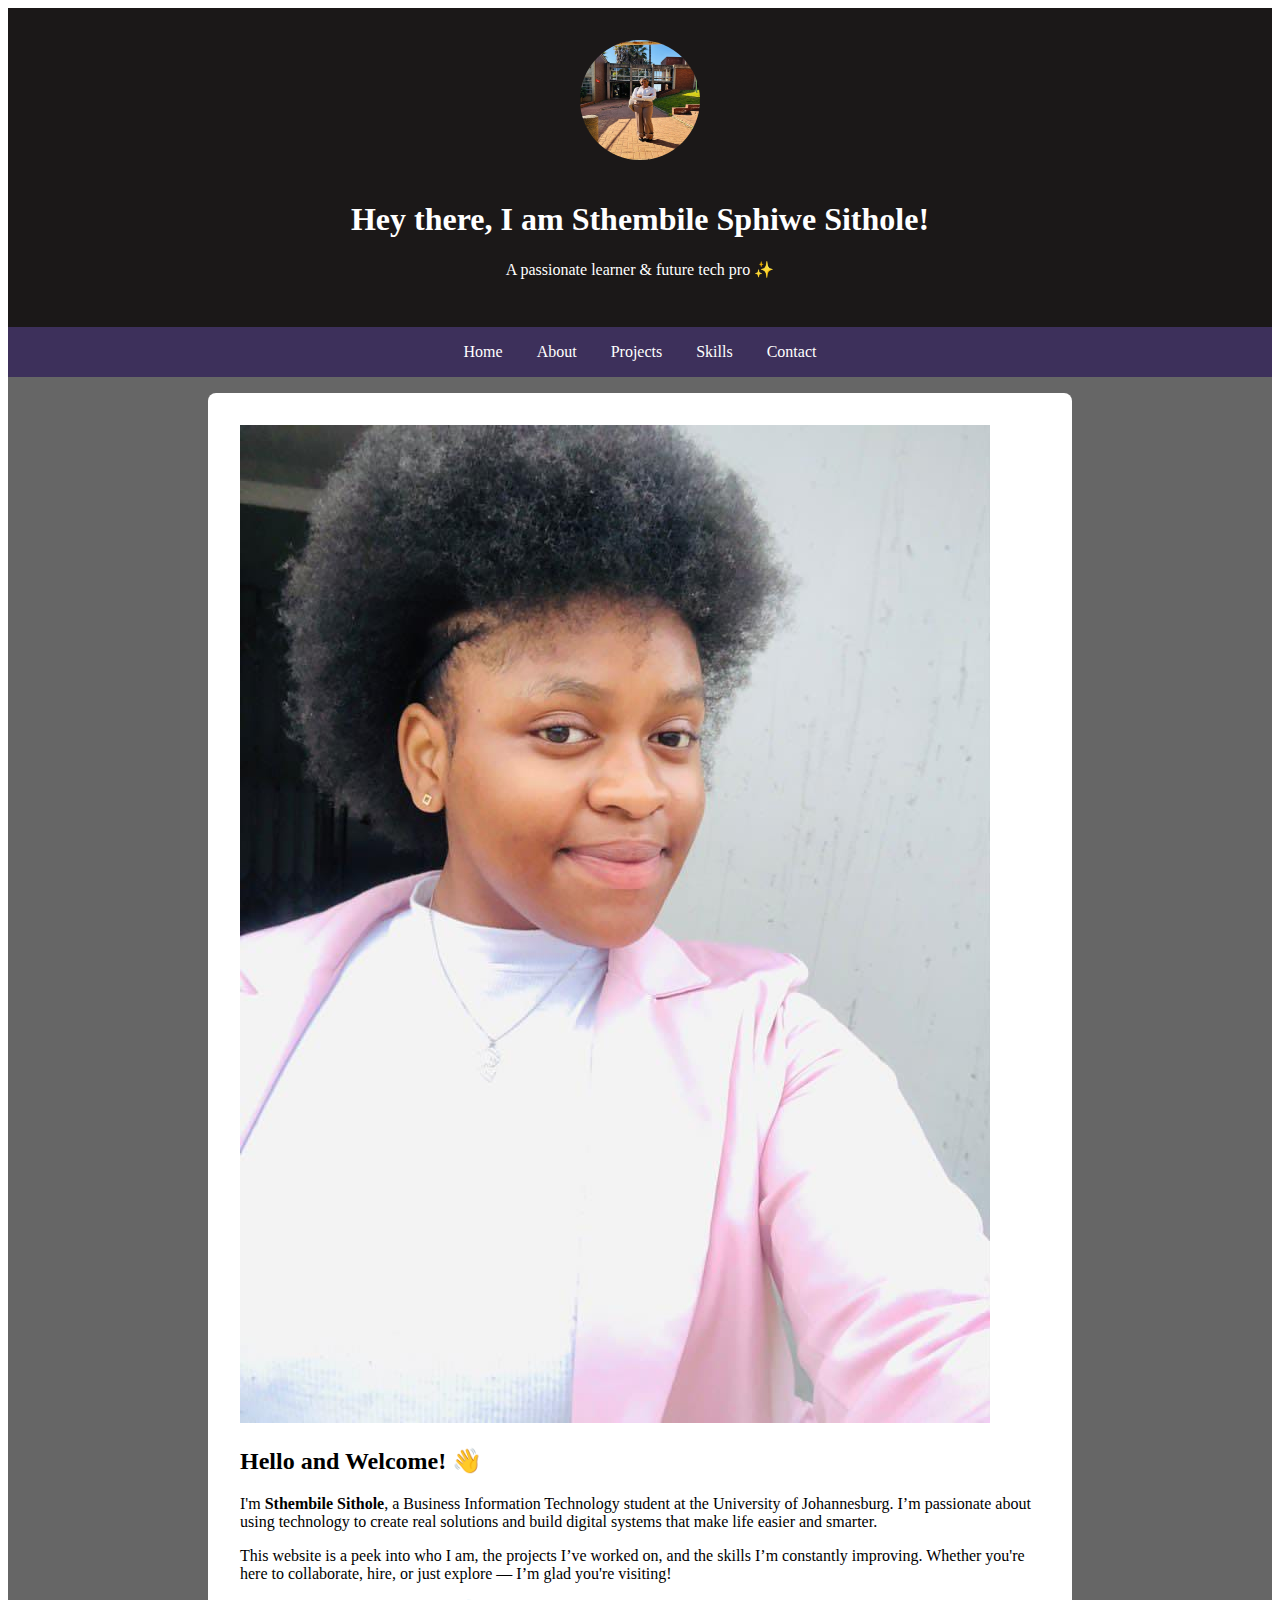
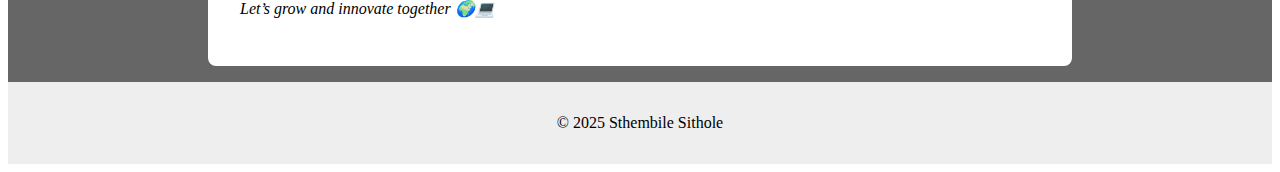
<file: index.html>
<!DOCTYPE html>
<html lang="en">
<head>
    <meta charset="UTF-8">
    <meta name="viewport" content="width=device-width, initial-scale=1.0">
    <title>DevSthembile | Portfolio</title>
    <link rel="stylesheet" href="style.css"/>
</head>
<body>
    <div class="overlay">
    <header>
        <img src="me.jpg" alt="Sthembile Sithole" class="profile-pic" />
        <h1 class="typing">Hey there, I am Sthembile Sphiwe Sithole!</h1>
        <p>A passionate learner & future tech pro ✨</p>
  </header>

  <nav>
    <a href="index.html">Home</a>
    <a href="about.html">About</a>
    <a href="projects.html">Projects</a>
    <a href="skills.html">Skills</a>
    <a href="contact.html">Contact</a>
  </nav>

  <section class="home-intro">
  <div class="home-container">
    <img src="me2.jpg" alt="Sthembile Sithole" class="home-img" />
    <div class="home-text">
      <h2>Hello and Welcome! 👋</h2>
      <p>
        I'm <strong>Sthembile Sithole</strong>, a Business Information Technology student at the University of Johannesburg.
        I’m passionate about using technology to create real solutions and build digital systems that make life easier and smarter.
      </p>
      <p>
        This website is a peek into who I am, the projects I’ve worked on, and the skills I’m constantly improving. 
        Whether you're here to collaborate, hire, or just explore — I’m glad you're visiting!
      </p>
      <p><em>Let’s grow and innovate together 🌍💻</em></p>
    </div>
  </div>
</section>


  <footer>
    <p>&copy; 2025 Sthembile Sithole</p>
  </footer>
</div>
</body>
</html>
</file>
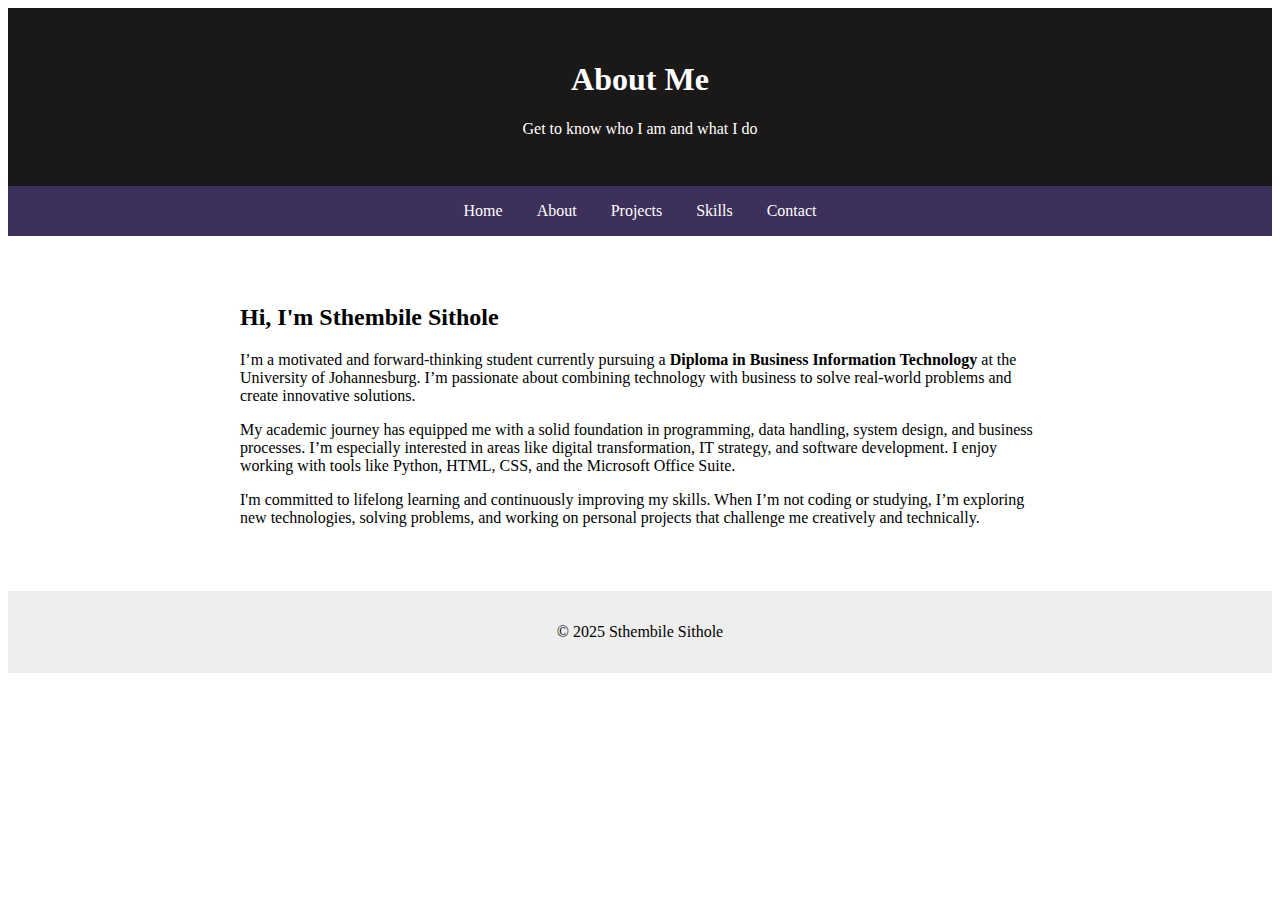
<file: about.html>
<!DOCTYPE html>
<html lang="en">
<head>
  <meta charset="UTF-8" />
  <meta name="viewport" content="width=device-width, initial-scale=1.0" />
  <title>About Me | Sthembile Sithole</title>
  <link rel="stylesheet" href="style.css" />
</head>
<body>

  <header>
    <h1>About Me</h1>
    <p>Get to know who I am and what I do</p>
  </header>


  <nav>
    <a href="index.html">Home</a>
    <a href="about.html">About</a>
    <a href="projects.html">Projects</a>
    <a href="skills.html">Skills</a>
    <a href="contact.html">Contact</a>
  </nav>

  <section>
    <h2>Hi, I'm Sthembile Sithole</h2>
    <p>
      I’m a motivated and forward-thinking student currently pursuing a <strong>Diploma in Business Information Technology</strong> at the University of Johannesburg.
      I’m passionate about combining technology with business to solve real-world problems and create innovative solutions.
    </p>
    <p>
      My academic journey has equipped me with a solid foundation in programming, data handling, system design, and business processes.
      I’m especially interested in areas like digital transformation, IT strategy, and software development.
      I enjoy working with tools like Python, HTML, CSS, and the Microsoft Office Suite.
    </p>
    <p>
      I'm committed to lifelong learning and continuously improving my skills.
      When I’m not coding or studying, I’m exploring new technologies, solving problems, and working on personal projects that challenge me creatively and technically.
    </p>
  </section>

  <footer>
    <p>&copy; 2025 Sthembile Sithole</p>
  </footer>
</body>
</html>
</file>
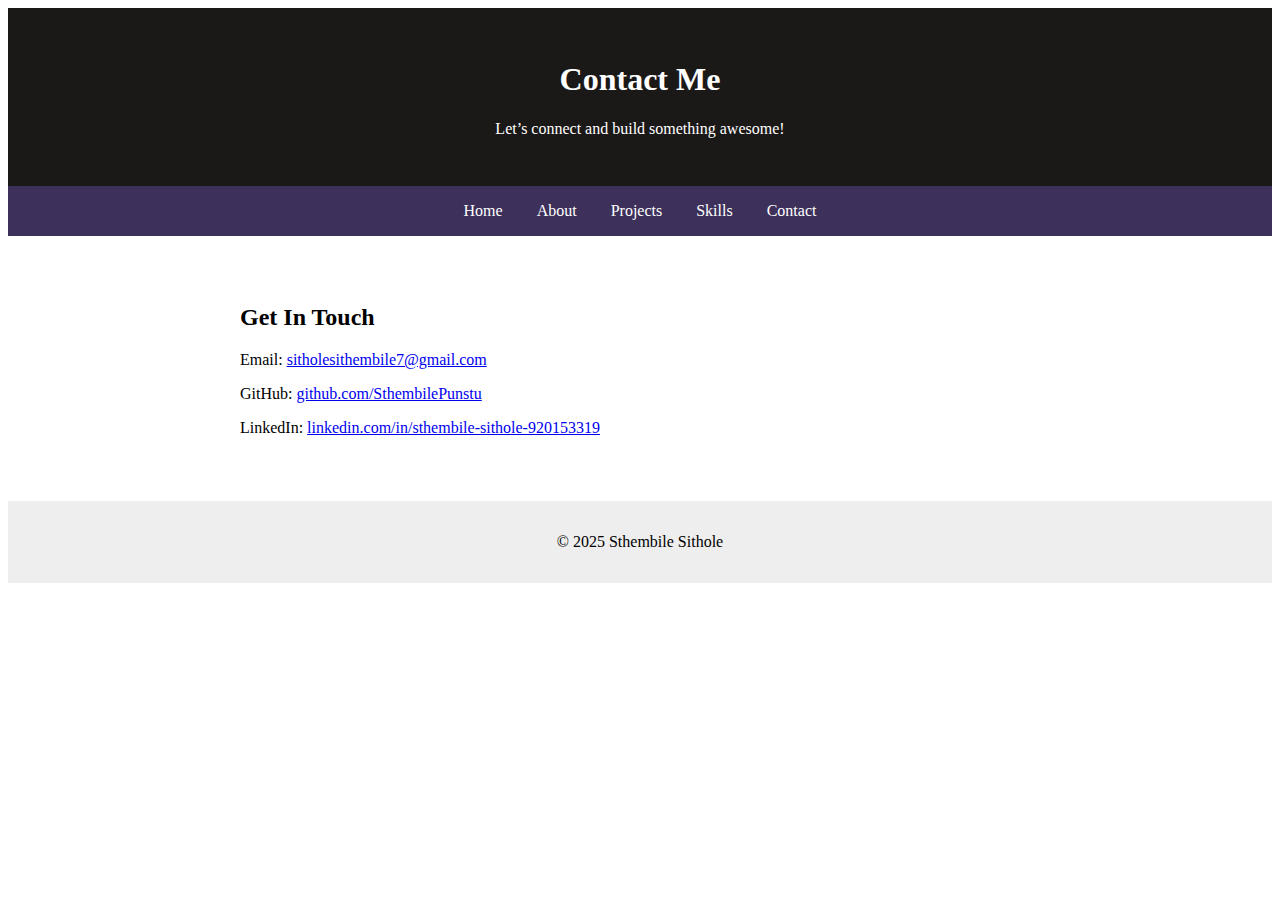
<file: contact.html>
<!DOCTYPE html>
<html lang="en">
<head>
  <meta charset="UTF-8" />
  <meta name="viewport" content="width=device-width, initial-scale=1.0" />
  <title>Contact | Sthembile Sithole</title>
  <link rel="stylesheet" href="style.css" />
</head>
<body>

  <header>
    <h1>Contact Me</h1>
    <p>Let’s connect and build something awesome!</p>
  </header>

  <nav>
    <a href="index.html">Home</a>
    <a href="about.html">About</a>
    <a href="projects.html">Projects</a>
    <a href="skills.html">Skills</a>
    <a href="contact.html">Contact</a>
  </nav>

  <section id="contact">
    <h2>Get In Touch</h2>
    <p>Email: <a href="mailto:sitholesithembile7@gmail.com">sitholesithembile7@gmail.com</a></p>
    <p>GitHub: <a href="https://github.com/SthembilePunstu" target="_blank">github.com/SthembilePunstu</a></p>
    <p>LinkedIn: <a href="https://www.linkedin.com/in/sthembile-sithole-920153319/" target="_blank">linkedin.com/in/sthembile-sithole-920153319</a></p>
  </section>

  <footer>
    <p>&copy; 2025 Sthembile Sithole</p>
  </footer>
  
</body>
</html>
</file>
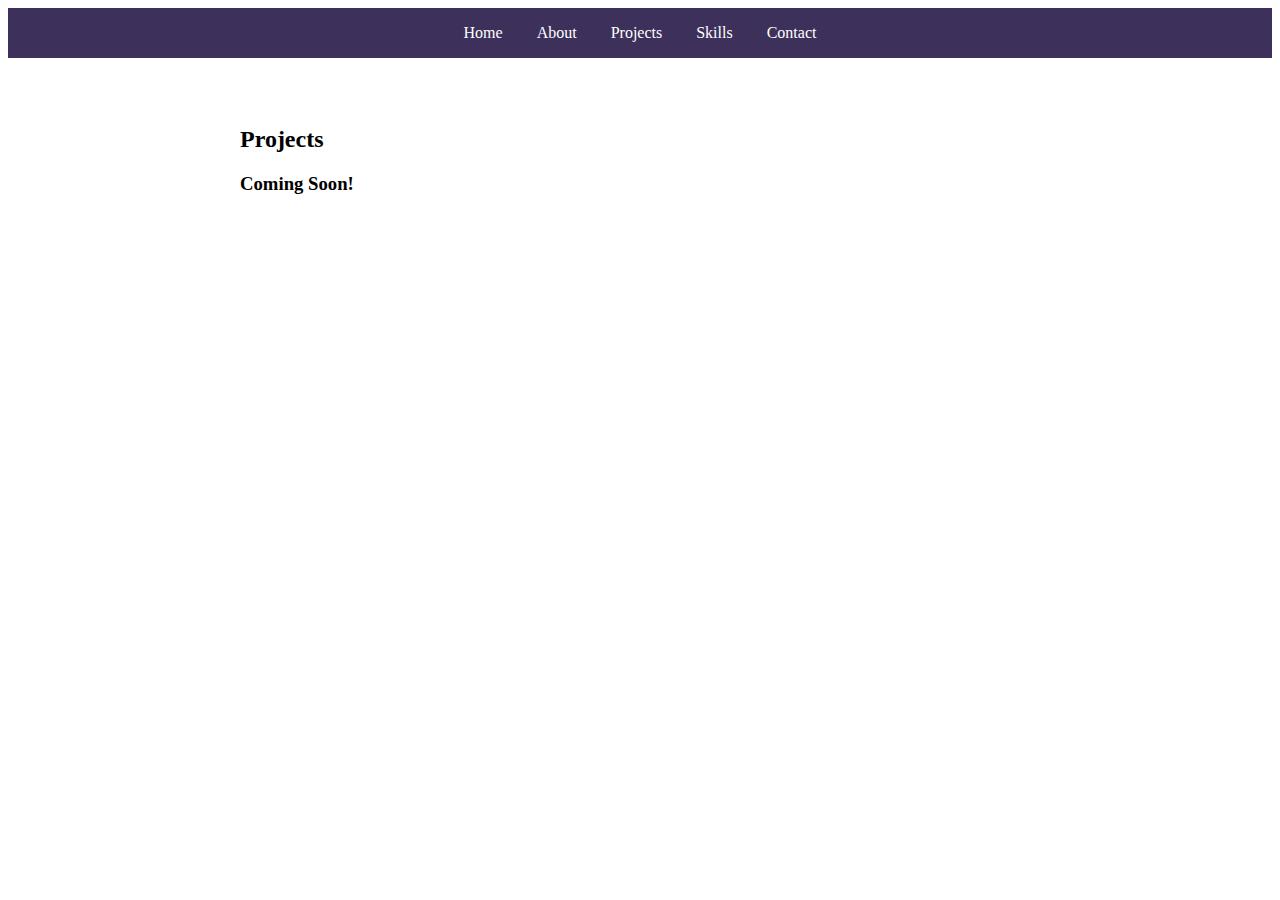
<file: projects.html>
<!DOCTYPE html>
<html lang="en">
<head>
  <meta charset="UTF-8" />
  <meta name="viewport" content="width=device-width, initial-scale=1.0" />
  <title>Projects | Sthembile Sithole</title>
  <link rel="stylesheet" href="style.css" />
</head>
<body>

  <nav>
    <a href="index.html">Home</a>
    <a href="about.html">About</a>
    <a href="projects.html">Projects</a>
    <a href="skills.html">Skills</a>
    <a href="contact.html">Contact</a>
  </nav>

  <section id="projects">
    <h2>Projects</h2>
    <h3>Coming Soon!</h3>
  </section>

</body>
</html>
</file>
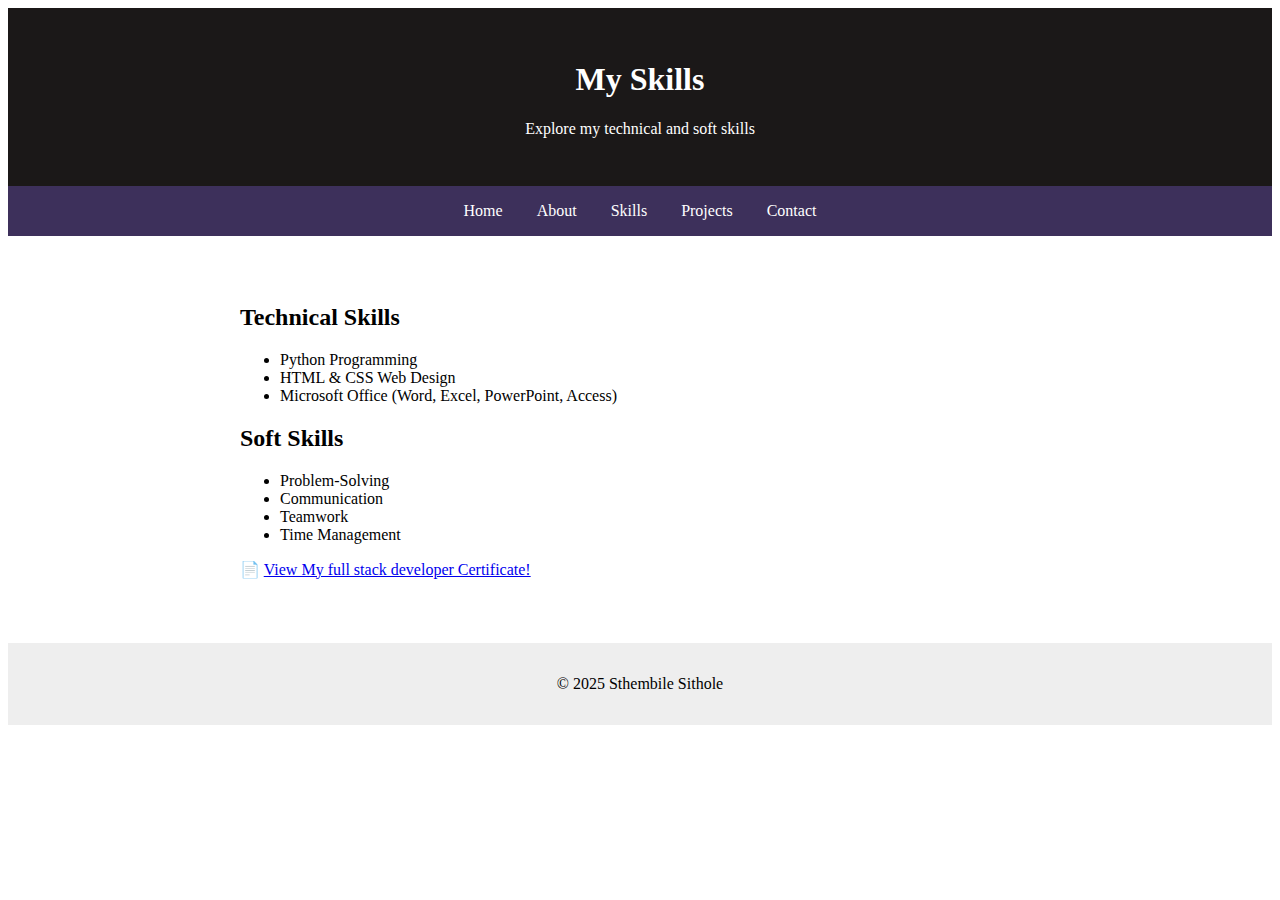
<file: skills.html>
<!DOCTYPE html>
<html lang="en">
<head>
  <meta charset="UTF-8" />
  <title>Skills | Sthembile Sithole</title>
  <link rel="stylesheet" href="style.css" />
</head>
<body>
  <header>
    <h1>My Skills</h1>
    <p>Explore my technical and soft skills</p>
  </header>

  <nav>
    <a href="index.html">Home</a>
    <a href="about.html">About</a>
    <a href="skills.html">Skills</a>
    <a href="projects.html">Projects</a>
    <a href="contact.html">Contact</a>
  </nav>

  <section class="skills-section">
    <h2>Technical Skills</h2>
    <ul>
      <li>Python Programming</li>
      <li>HTML & CSS Web Design</li>
      <li>Microsoft Office (Word, Excel, PowerPoint, Access)</li>
      
    </ul>

    <h2>Soft Skills</h2>
    <ul>
      <li>Problem-Solving</li>
      <li>Communication</li>
      <li>Teamwork</li>
      <li>Time Management</li>
    </ul>

    <p>📄 <a href="certificate.pdf" target="_blank">View My full stack developer Certificate!</a></p>
  </section>

  <footer>
    <p>&copy; 2025 Sthembile Sithole</p>
  </footer>
</body>
</html>
</file>
<file: style.css>
css
body {
  font-family: 'Segoe UI', sans-serif;
  margin: 0;
  padding: 0;
  line-height: 1.6;
  background: #816969;
  color: #333;
  background-image: url("background.jpg");
  background-size: cover;
  background-position: center;
  background-attachment: fixed;
}

header {
  background: #1b1818;
  color: white;
  padding: 2rem;
  text-align: center;
}

nav {
  background: #3d305b;
  padding: 1rem;
  text-align: center;
}

nav a {
  color: white;
  margin: 0 15px;
  text-decoration: none;
}

section {
  padding: 2rem;
  margin: 1rem auto;
  max-width: 800px;
  background: white;
  border-radius: 8px;
}

footer {
  text-align: center;
  padding: 1rem;
  background: #eee;
}
.profile-pic {
  width: 120px;
  height: 120px;
  border-radius: 50%;
  margin-bottom: 1rem;
}
.profile-pic {
  width: 120px;
  height: 120px;
  border-radius: 50%;
  margin-bottom: 1rem;
}
@media screen and (max-width: 600px) {
  header, section {
    padding: 1rem;
  }

  nav a {
    display: block;
    margin: 10px 0;
  }

  .profile-pic {
    width: 90px;
    height: 90px;
  }
}
h1 {
  animation: fadeInDown 1s ease-in-out;
}

@keyframes fadeInDown {
  from {
    transform: translateY(-30px);
    opacity: 0;
  }
  to {
    transform: translateY(0);
    opacity: 1;
  }
}
a:hover {
  color: #ff4081;
  transition: color 0.3s ease;
}

.overlay {
  background-color: rgba(0, 0, 0, 0.6); /* Dark overlay */
  padding: 0;
  margin: 0;
}
</file>
